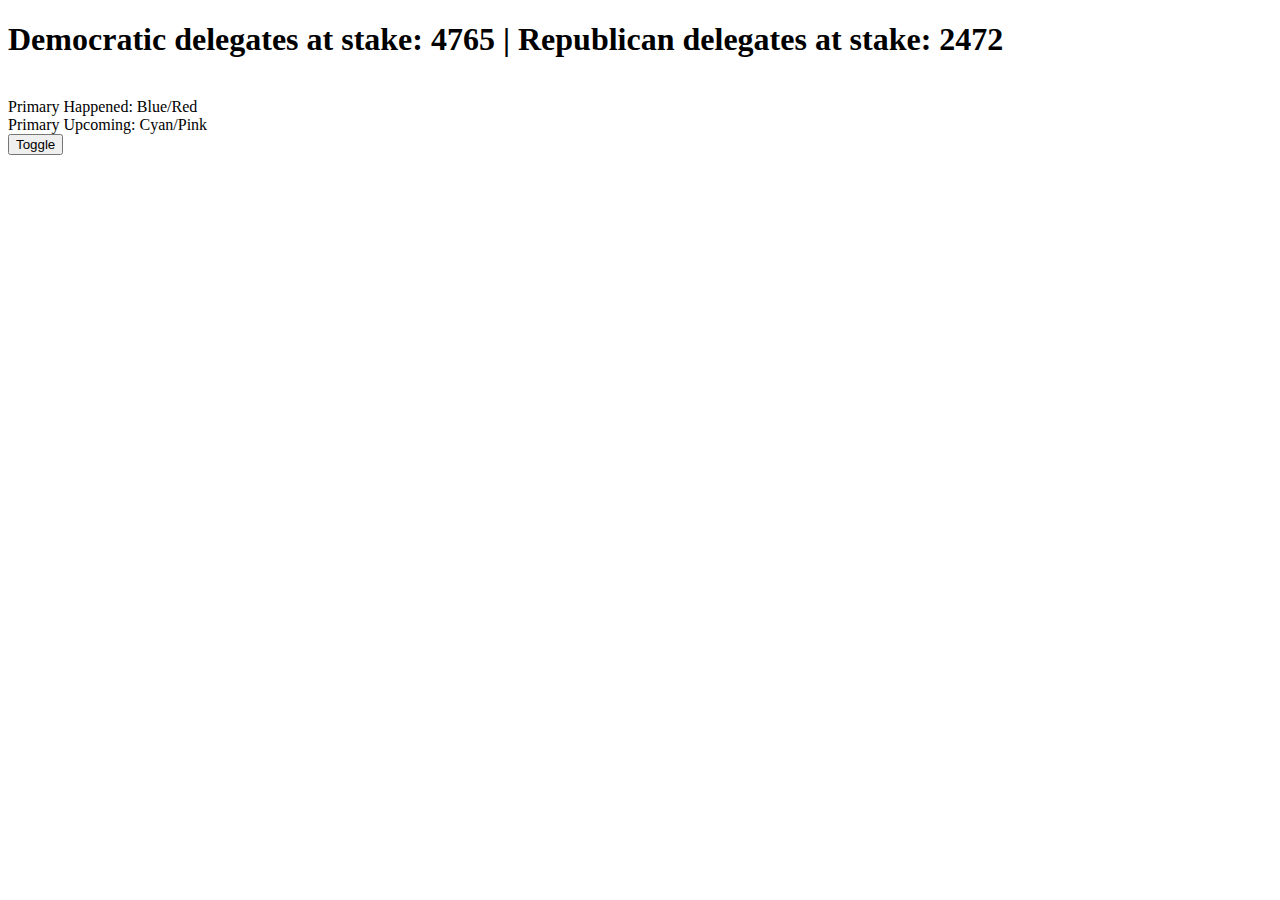
<file: hw05/index.html>
<!DOCTYPE html>
<html>
  <head>
    <meta charset="utf-8">
  </head>
  <body>
    <h1>Democratic delegates at stake: 4765 | Republican delegates at stake: 2472</h1>
    <br>
    Primary Happened: Blue/Red
    <br>
    Primary Upcoming: Cyan/Pink
    <br>
    <button id="clickMe">Toggle</button>
    <br>
  </body>
  <script src="https://d3js.org/d3.v3.min.js" charset="utf-8"></script>
  <script src="index.js"></script>
</html>
</file>
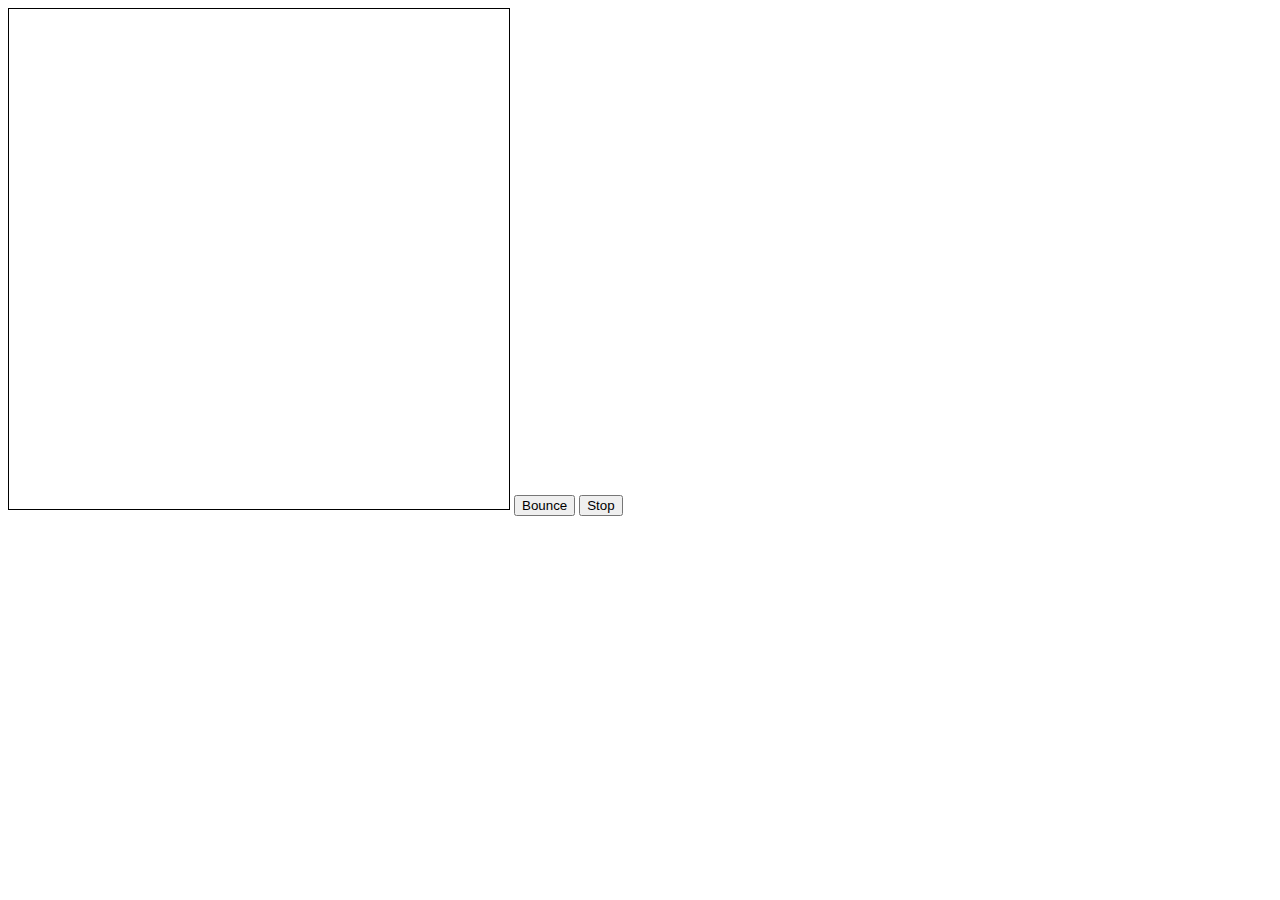
<file: hw03/canvas.html>
<html>
  <canvas height="500" width="500" id="canvas" style="border:1px solid black"></canvas>
  <button id="button1">Bounce</button>
  <button id="button2">Stop</button>
  <script src="bounce.js"></script>
</html>
</file>
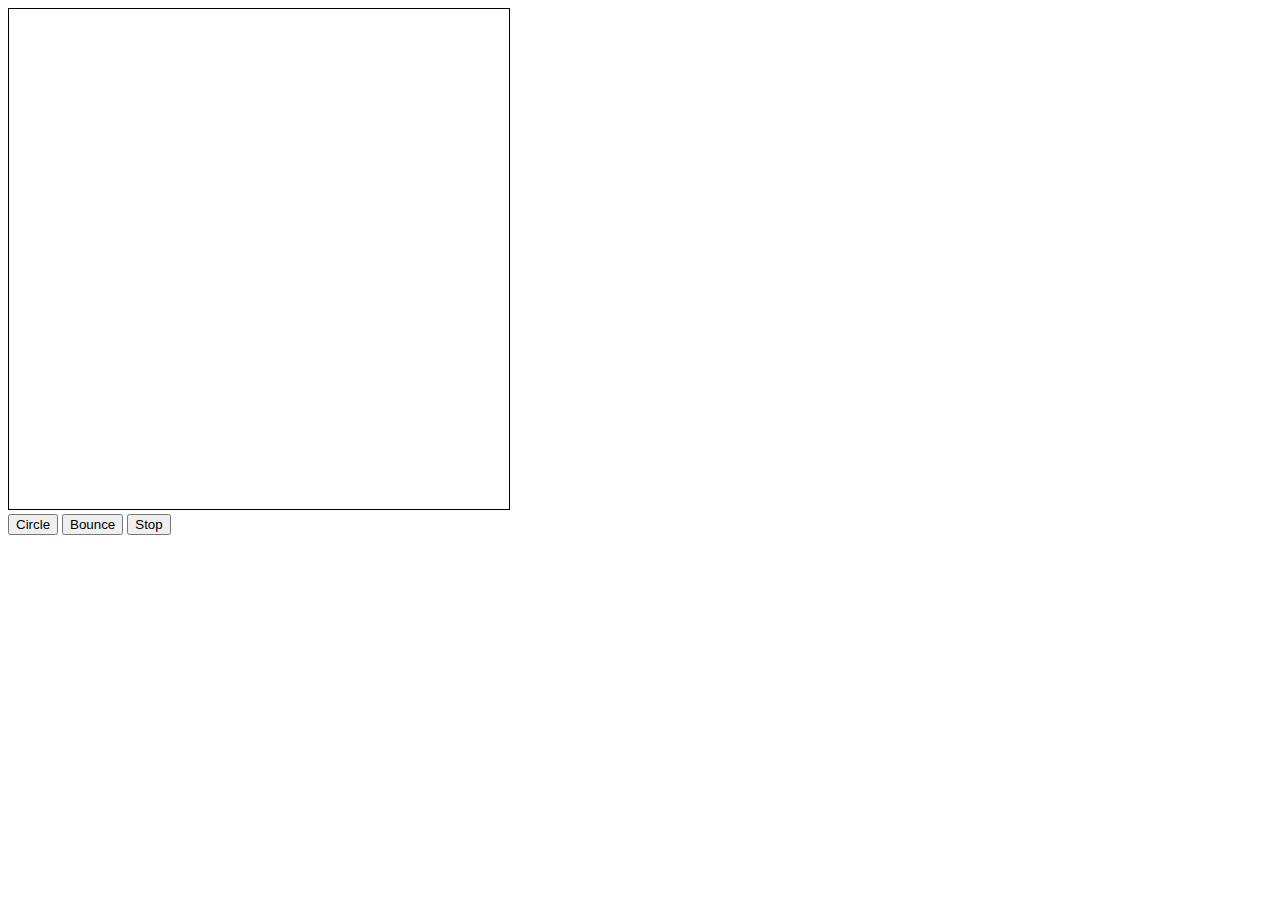
<file: hw04/page.html>
<!DOCTYPE html>
<html>
  <svg xmlns="http://www.w3.org/2000/svg" id="canvas" width="500" height="500" style="border:1px solid #000000;"></svg>
  <br>
  <button id="c"> Circle </button>
  <button id="b"> Bounce </button>
  <button id="s"> Stop </button>
  <script src="svg.js"></script>
</html>
</file>
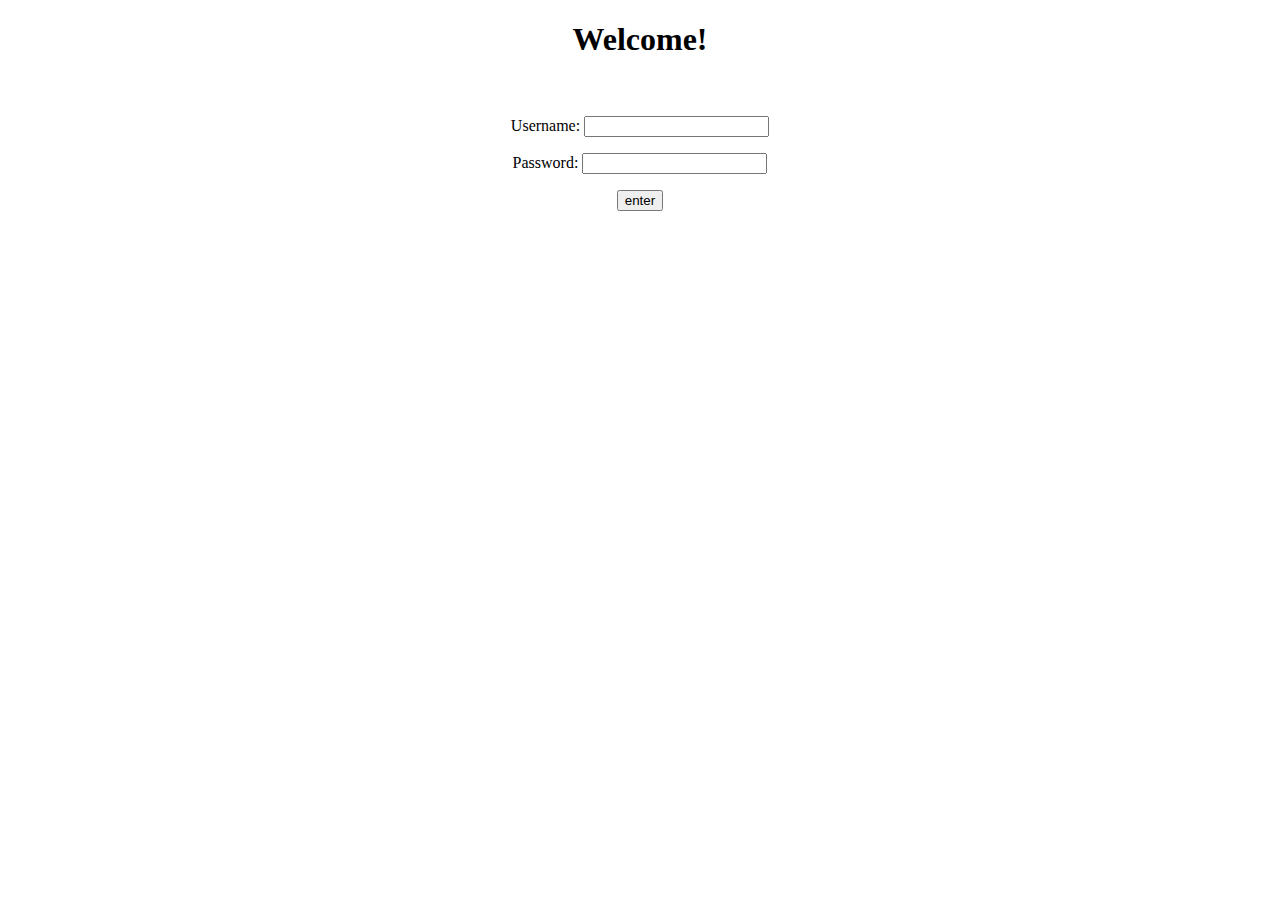
<file: hw10/templates/login.html>
<!DOCTYPE html>

<head>
  <title>Login</title>
</head>

<body background="http://static.tumblr.com/4b33f5a944bb9d44c5fca3f13662d880/tmasytt/FBYn6ut49/tumblr_static_5fr7dysnmkkks4844w084o40w.jpg">
  <center>
  <h1>Welcome!</h1>
  <br><br>
  <form method="POST">
    Username: <input type="text" name="username">
    <p/>
    Password:  <input type="text" name="password">
    <p/>
    <input type="submit" name="button" value="enter">
  </form>
  </center>
</body>
</html>
</file>
